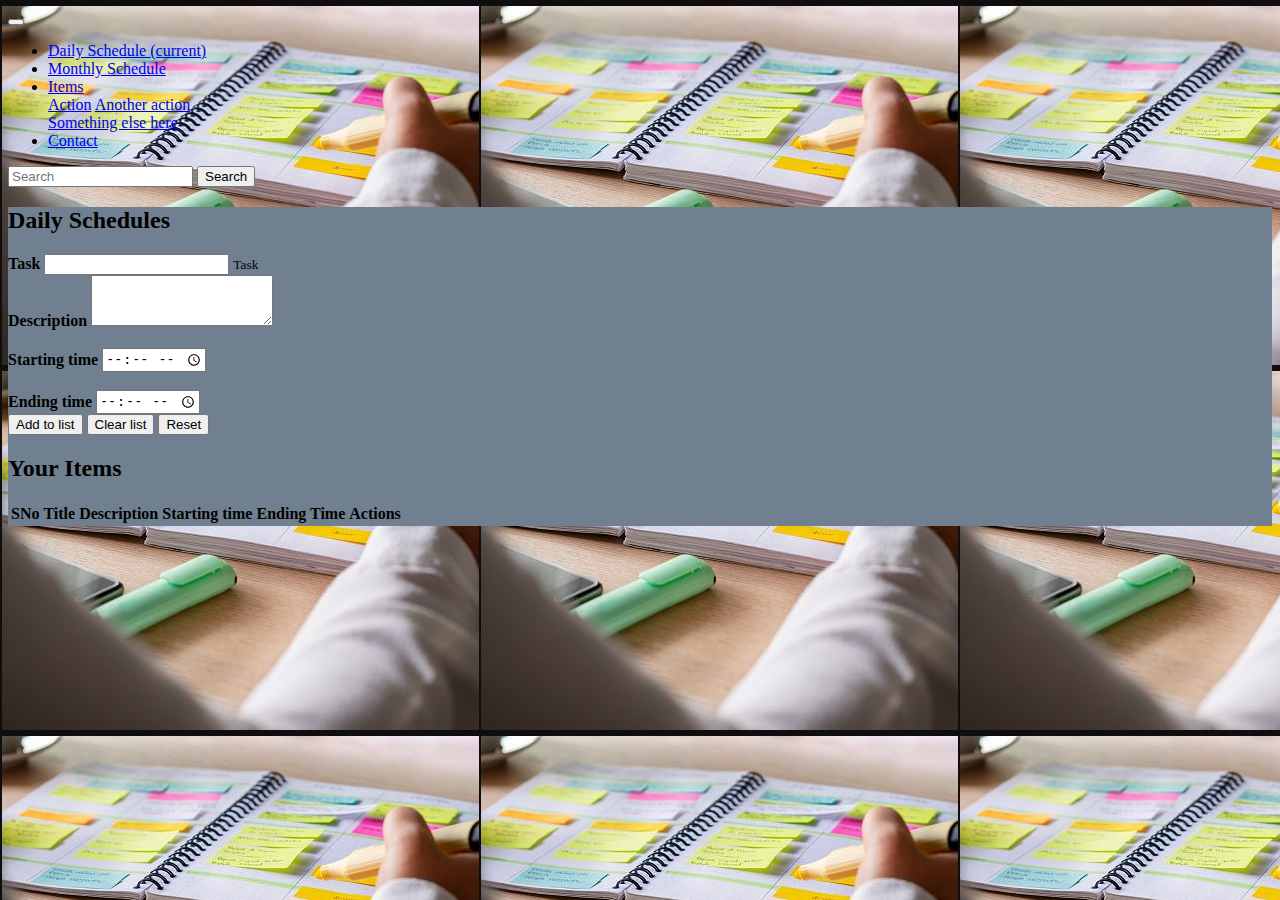
<file: index.html>
<!doctype html>
<html lang="en">

<head>
    <!-- Required meta tags -->
    <meta charset="utf-8">
    <meta name="viewport" content="width=device-width, initial-scale=1, shrink-to-fit=no">
<link href="cis.css" rel="stylesheet">
    <!-- Bootstrap CSS -->
    <link rel="stylesheet" href="https://stackpath.bootstrapcdn.com/bootstrap/4.5.0/css/bootstrap.min.css"
        integrity="sha384-9aIt2nRpC12Uk9gS9baDl411NQApFmC26EwAOH8WgZl5MYYxFfc+NcPb1dKGj7Sk" crossorigin="anonymous">

    <title>DAILY PLANAR</title>
</head>

<body>
    <nav class="navbar navbar-expand-lg navbar-dark bg-dark">
        <!-- <a class="navbar-brand" href="file:///C:/Users/HP/schedule.html">Home </a> -->
        <button class="navbar-toggler" type="button" data-toggle="collapse" data-target="#navbarSupportedContent"
            aria-controls="navbarSupportedContent" aria-expanded="false" aria-label="Toggle navigation">
            <span class="navbar-toggler-icon"></span>
        </button>

        <div class="collapse navbar-collapse" id="navbarSupportedContent">
            <ul class="navbar-nav mr-auto">
                <li class="nav-item active">
                    <a class="nav-link" href="H:\projects\schedule-planner\index.html">Daily Schedule <span class="sr-only">(current)</span></a>
                </li>
                <li class="nav-item">
                    <a class="nav-link " href="H:\projects\schedule-planner\to-dolist.html">Monthly Schedule</a>
                </li>
                <li class="nav-item dropdown">
                    <a class="nav-link dropdown-toggle" href="#" id="navbarDropdown" role="button"
                        data-toggle="dropdown" aria-haspopup="true" aria-expanded="false">
                        Items
                    </a>
                    <div class="dropdown-menu" aria-labelledby="navbarDropdown">
                        <a class="dropdown-item" href="#">Action</a>
                        <a class="dropdown-item" href="#">Another action</a>
                        <div class="dropdown-divider"></div>
                        <a class="dropdown-item" href="#">Something else here</a>
                    </div>
                </li>
                <li class="nav-item">
                    <a class="nav-link" href="#" tabindex="-1" aria-disabled="true">Contact</a>
                </li>
            </ul>
            <form class="form-inline my-2 my-lg-0">
                <input class="form-control mr-sm-2" type="search" placeholder="Search" aria-label="Search">
                <button class="btn btn-outline-success my-2 my-sm-0" type="submit">Search</button>
            </form>
        </div>
    </nav>
    
    <div class="container my-4"style="background-color:	#708090"s >
        <h2 class="text-center">Daily Schedules</h2>
        <form class="myForm">
            <div class="form-group">
                <label for="title"><b>Task</b></label>
                <input type="text" class="form-control" id="title" aria-describedby="emailHelp">
                <small id="emailHelp" class="form-text text-muted">Task</small>
            </div>

            <div class="form-group">
                <label for="description"><b>Description</b></label>
                <textarea class="form-control" id="description" rows="3"></textarea>
            </div>
           <div class="form-group">
      <label for="title"><br><b>Starting time</b></label>
      
     <input type="time" id="t1"><br></div>
   <div class="form-group">
    <label for="title"><br><b>Ending time</b></label>
   <input type="time" id="t2"><br></div>
  
            <button   id="add" class="btn btn-primary">Add to list</button>
            <button  id="clear" class="btn btn-primary" onclick="clearStorage()">Clear list</button>
            <button  id="reset" class="btn btn-primary" >Reset</button>
   </form>
        <div id="items" class="my-4">
            <h2>Your Items</h2>
            <table class="table">
                <thead>
                  <tr>
                    <th scope="col">SNo</th>
                    <th scope="col">Title</th>
                    <th scope="col">Description</th> 
                    <th scope="col"> Starting time</th> 
                    <th scope="col"> Ending Time</th> 
                    
                    <th scope="col">Actions</th> 
                  </tr>
                </thead>
                <tbody id="tableBody">
                  <!-- <tr>
                    <th scope="row">1</th>
                    <td>Get some Coffee</td>
                    <td>You need coffee as you are a coder</td> 
                    <td><button class="btn btn-sm btn-primary">Delete</button></td> 
                  </tr>
                   -->
                </tbody>
              </table>
        </div>
    </div>

    <!-- Optional JavaScript -->
    <!-- jQuery first, then Popper.js, then Bootstrap JS -->
    <script src="https://code.jquery.com/jquery-3.5.1.slim.min.js"
        integrity="sha384-DfXdz2htPH0lsSSs5nCTpuj/zy4C+OGpamoFVy38MVBnE+IbbVYUew+OrCXaRkfj"
        crossorigin="anonymous"></script>
    <script src="https://cdn.jsdelivr.net/npm/popper.js@1.16.0/dist/umd/popper.min.js"
        integrity="sha384-Q6E9RHvbIyZFJoft+2mJbHaEWldlvI9IOYy5n3zV9zzTtmI3UksdQRVvoxMfooAo"
        crossorigin="anonymous"></script>
    <script src="https://stackpath.bootstrapcdn.com/bootstrap/4.5.0/js/bootstrap.min.js"
        integrity="sha384-OgVRvuATP1z7JjHLkuOU7Xw704+h835Lr+6QL9UvYjZE3Ipu6Tp75j7Bh/kR0JKI"
        crossorigin="anonymous"></script>
        <script>
            function getAndUpdate(){
                console.log("Updating List...");
                tit = document.getElementById('title').value;
                desc = document.getElementById('description').value;
                t1 = document.getElementById('t1').value;
                t2 = document.getElementById('t2').value;
               
                if (localStorage.getItem('itemsJson')==null){
                    itemJsonArray = [];
                    itemJsonArray.push([tit, desc,t1,t2]);
                    localStorage.setItem('itemsJson', JSON.stringify(itemJsonArray))
                }
                else{
                    itemJsonArrayStr = localStorage.getItem('itemsJson')
                    itemJsonArray = JSON.parse(itemJsonArrayStr);
                    itemJsonArray.push([tit, desc,t1,t2]);
                    localStorage.setItem('itemsJson', JSON.stringify(itemJsonArray))
                }
                update();
            }

            function update(){
                if (localStorage.getItem('itemsJson')==null){
                    itemJsonArray = []; 
                    localStorage.setItem('itemsJson', JSON.stringify(itemJsonArray))
                } 
                else{
                    itemJsonArrayStr = localStorage.getItem('itemsJson')
                    itemJsonArray = JSON.parse(itemJsonArrayStr); 
                }
                // Populate the table
                let tableBody = document.getElementById("tableBody");
                let str = "";
                itemJsonArray.forEach((element, index) => {
                    str += `
                    <tr>
                    <th scope="row">${index + 1}</th>
                    <td>${element[0]}</td>
                    <td>${element[1]}</td> 
                    <td>${element[2]}</td>
                    <td>${element[3]}</td>
           
                    <td><button class="btn btn-sm btn-primary" onclick="deleted(${index})">Delete</button></td> 
                    </tr>`; 
                });
                tableBody.innerHTML = str;
            }
            add = document.getElementById("add");
            add.addEventListener("click", getAndUpdate);
            update();
            function deleted(itemIndex){
                console.log("Delete", itemIndex);
                itemJsonArrayStr = localStorage.getItem('itemsJson')
                itemJsonArray = JSON.parse(itemJsonArrayStr);
                // Delete itemIndex element from the array
                itemJsonArray.splice(itemIndex, 1);
                localStorage.setItem('itemsJson', JSON.stringify(itemJsonArray));
                update();

            }
            function clearStorage(){
                if (confirm("Do you areally want to clear?")){
                console.log('Clearing the storage')
                localStorage.clear();
                update()
                }
            }
        </script>
</body>

</html>
</file>
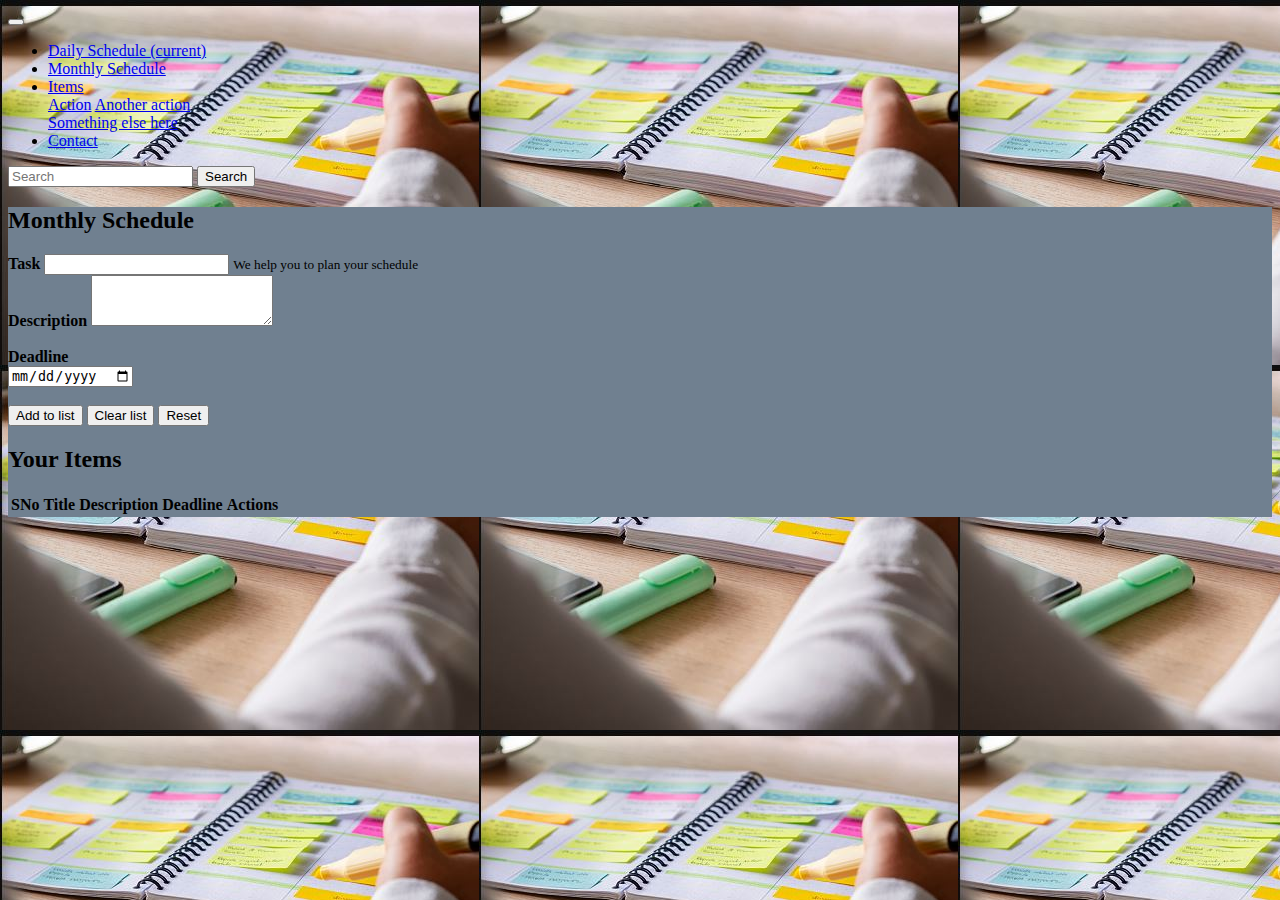
<file: to-dolist.html>
<!doctype html>
<html lang="en">

<head>
    <!-- Required meta tags -->
    <meta charset="utf-8">
    <meta name="viewport" content="width=device-width, initial-scale=1, shrink-to-fit=no">

    <!-- Bootstrap CSS -->
    <link rel="stylesheet" href="https://stackpath.bootstrapcdn.com/bootstrap/4.5.0/css/bootstrap.min.css"
        integrity="sha384-9aIt2nRpC12Uk9gS9baDl411NQApFmC26EwAOH8WgZl5MYYxFfc+NcPb1dKGj7Sk" crossorigin="anonymous">
        <link href="cis.css" rel="stylesheet">
    <title>MOTHLY PLANAR </title>
</head>

<body>
    <nav class="navbar navbar-expand-lg navbar-dark bg-dark">
        <!-- <a class="navbar-brand" href="file:///C:/Users/HP/schedule.html">Home </a> -->
        <button class="navbar-toggler" type="button" data-toggle="collapse" data-target="#navbarSupportedContent"
            aria-controls="navbarSupportedContent" aria-expanded="false" aria-label="Toggle navigation">
            <span class="navbar-toggler-icon"></span>
        </button>

        <div class="collapse navbar-collapse" id="navbarSupportedContent">
            <ul class="navbar-nav mr-auto">
              
                <li class="nav-item ">
                    <a class="nav-link" href="H:\projects\schedule-planner\index.html">Daily Schedule <span class="sr-only">(current)</span></a>
                </li>
                <li class="nav-item active">
                  <a class="nav-link" href="H:\projects\schedule-planner\to-dolist.html">Monthly Schedule</a>
              </li>
                <li class="nav-item dropdown">
                    <a class="nav-link dropdown-toggle" href="#" id="navbarDropdown" role="button"
                        data-toggle="dropdown" aria-haspopup="true" aria-expanded="false">
                        Items
                    </a>
                    <div class="dropdown-menu" aria-labelledby="navbarDropdown">
                        <a class="dropdown-item" href="#">Action</a>
                        <a class="dropdown-item" href="#">Another action</a>
                        <div class="dropdown-divider"></div>
                        <a class="dropdown-item" href="#">Something else here</a>
                    </div>
                </li>
                <li class="nav-item">
                    <a class="nav-link" href="#" tabindex="-1" aria-disabled="true">Contact</a>
                </li>
            </ul>
            <form class="form-inline my-2 my-lg-0">
                <input class="form-control mr-sm-2" type="search" placeholder="Search" aria-label="Search">
                <button class="btn btn-outline-success my-2 my-sm-0" type="submit">Search</button>
            </form>
        </div>
    </nav>

    <div class="container my-4"style="background-color: 	#708090" >
        <h2 class="text-center">Monthly Schedule</h2>
         <form class="myForm">
            <div class="form-group">
                <label for="title"><b>Task</b></label>
                <input type="text" class="form-control" id="title1" aria-describedby="emailHelp">
                <small id="text2" class="form-text text-muted">We help you to plan your schedule</small>
            </div>

            <div class="form-group">
                <label for="description"><b>Description</b></label>
                <textarea class="form-control" id="description1" rows="3"></textarea>
            </div>
           <div class="form-group">
      <label for="title"><br><b>Deadline</b></label>
      <br>
     <input type="date" id="t4"><br></div>
   <br>
   
   
            <button   id="add1" class="btn btn-primary">Add to list</button>
            <button  id="clear1" class="btn btn-primary" onclick="clearStorage()">Clear list</button>
            <button  id="reset" class="btn btn-primary" >Reset</button>
          </form>
        <div id="items1" class="my-4">
            <h2>Your Items</h2>
            <table class="table">
                <thead>
                  <tr>
                    <th scope="col">SNo</th>
                    <th scope="col">Title</th>
                    <th scope="col">Description</th> 
                    <th scope="col"> Deadline</th> 
                    <th scope="col">Actions</th> 
                  </tr>
                </thead>
                <tbody id="tableBody1">
                  <!-- <tr>
                    <th scope="row">1</th>
                    <td>Get some Coffee</td>
                    <td>You need coffee as you are a coder</td> 
                    <td><button class="btn btn-sm btn-primary">Delete</button></td> 
                  </tr>
                   -->
                </tbody>
              </table>
        </div>
    </div>

    <!-- Optional JavaScript -->
    <!-- jQuery first, then Popper.js, then Bootstrap JS -->
    <script src="https://code.jquery.com/jquery-3.5.1.slim.min.js"
        integrity="sha384-DfXdz2htPH0lsSSs5nCTpuj/zy4C+OGpamoFVy38MVBnE+IbbVYUew+OrCXaRkfj"
        crossorigin="anonymous"></script>
    <script src="https://cdn.jsdelivr.net/npm/popper.js@1.16.0/dist/umd/popper.min.js"
        integrity="sha384-Q6E9RHvbIyZFJoft+2mJbHaEWldlvI9IOYy5n3zV9zzTtmI3UksdQRVvoxMfooAo"
        crossorigin="anonymous"></script>
    <script src="https://stackpath.bootstrapcdn.com/bootstrap/4.5.0/js/bootstrap.min.js"
        integrity="sha384-OgVRvuATP1z7JjHLkuOU7Xw704+h835Lr+6QL9UvYjZE3Ipu6Tp75j7Bh/kR0JKI"
        crossorigin="anonymous"></script>
        <script>
            function getnUpdate(){
                console.log("Updating List...");
                tit1 = document.getElementById('title1').value;
                desc1 = document.getElementById('description1').value;
                t4 = document.getElementById('t4').value;
            
                if (localStorage.getItem('itemsJson')==null){
                    itemJsonArray = [];
                    itemJsonArray.push([tit1, desc1,t4]);
                    localStorage.setItem('itemsJson', JSON.stringify(itemJsonArray))
                }
                else{
                    itemJsonArrayStr = localStorage.getItem('itemsJson')
                    itemJsonArray = JSON.parse(itemJsonArrayStr);
                    itemJsonArray.push([tit1, desc1,t4]);
                    localStorage.setItem('itemsJson', JSON.stringify(itemJsonArray))
                }
                update();
            }

            function update(){
                if (localStorage.getItem('itemsJson')==null){
                    itemJsonArray = []; 
                    localStorage.setItem('itemsJson', JSON.stringify(itemJsonArray))
                } 
                else{
                    itemJsonArrayStr = localStorage.getItem('itemsJson')
                    itemJsonArray = JSON.parse(itemJsonArrayStr); 
                }
                // Populate the table
                let tableBody1 = document.getElementById("tableBody1");
                let str1 = "";
                itemJsonArray.forEach((element, index) => {
                    str1 += `
                    <tr>
                    <th scope="row">${index + 1}</th>
                    <td>${element[0]}</td>
                    <td>${element[1]}</td> 
                    <td>${element[2]}</td>
                   
                    <td><button class="btn btn-sm btn-primary" onclick="deleted1(${index})">Delete</button></td> 
                    </tr>`; 
                });
                tableBody1.innerHTML = str1;
            }
            add = document.getElementById("add1");
            add.addEventListener("click", getnUpdate);
            update();
            function deleted1(itemIndex){
                console.log("Delete", itemIndex);
                itemJsonArrayStr = localStorage.getItem('itemsJson')
                itemJsonArray = JSON.parse(itemJsonArrayStr);
                // Delete itemIndex element from the array
                itemJsonArray.splice(itemIndex, 1);
                localStorage.setItem('itemsJson', JSON.stringify(itemJsonArray));
                update();

            }
            function clearStorage(){
                if (confirm("Do you areally want to clear?")){
                console.log('Clearing the storage')
                localStorage.clear();
                update()
                }
            }
        </script>
</body>

</html>
</file>
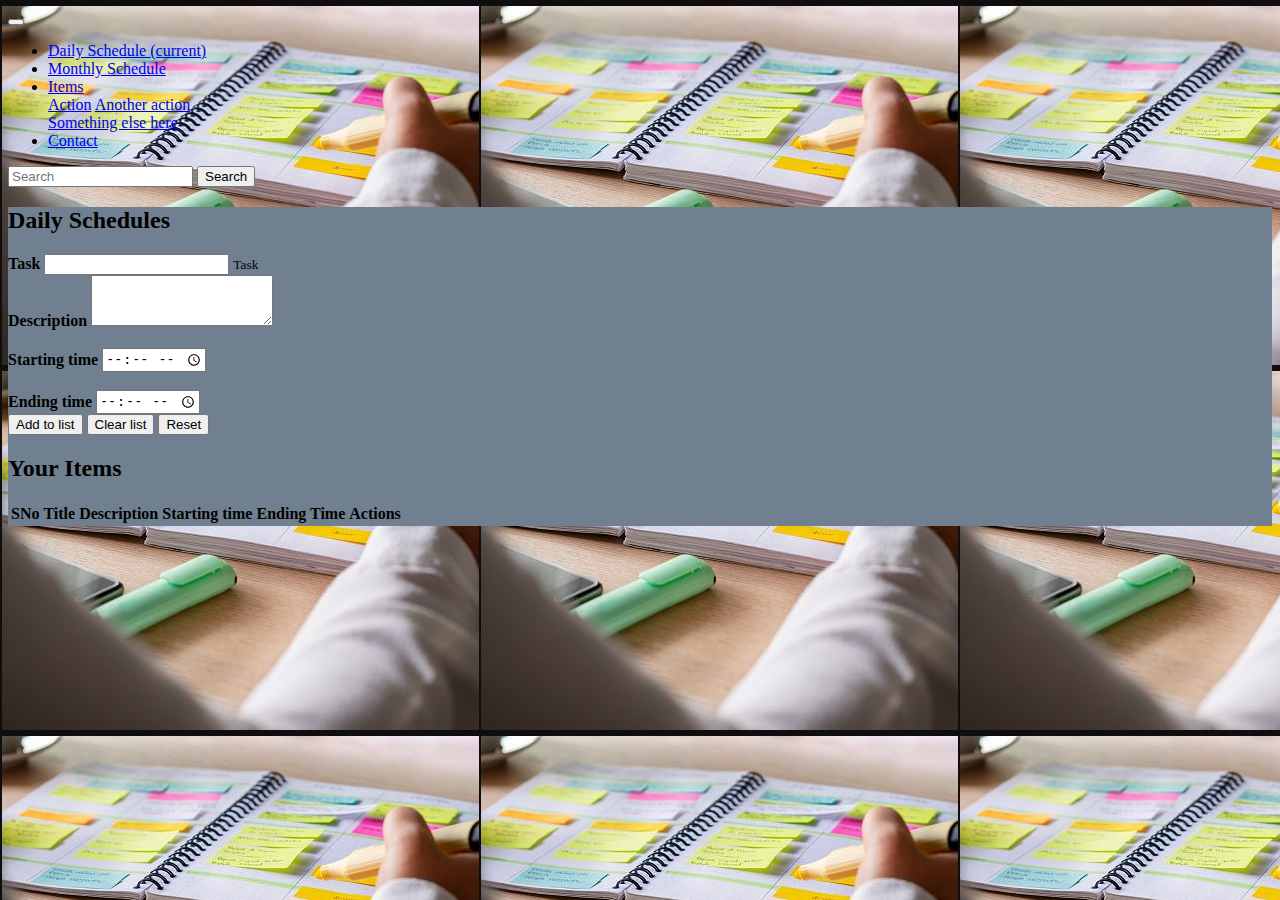
<file: work.html>
<!doctype html>
<html lang="en">

<head>
    <!-- Required meta tags -->
    <meta charset="utf-8">
    <meta name="viewport" content="width=device-width, initial-scale=1, shrink-to-fit=no">
<link href="cis.css" rel="stylesheet">
    <!-- Bootstrap CSS -->
    <link rel="stylesheet" href="https://stackpath.bootstrapcdn.com/bootstrap/4.5.0/css/bootstrap.min.css"
        integrity="sha384-9aIt2nRpC12Uk9gS9baDl411NQApFmC26EwAOH8WgZl5MYYxFfc+NcPb1dKGj7Sk" crossorigin="anonymous">

    <title>DAILY PLANAR</title>
</head>

<body>
    <nav class="navbar navbar-expand-lg navbar-dark bg-dark">
        <!-- <a class="navbar-brand" href="file:///C:/Users/HP/schedule.html">Home </a> -->
        <button class="navbar-toggler" type="button" data-toggle="collapse" data-target="#navbarSupportedContent"
            aria-controls="navbarSupportedContent" aria-expanded="false" aria-label="Toggle navigation">
            <span class="navbar-toggler-icon"></span>
        </button>

        <div class="collapse navbar-collapse" id="navbarSupportedContent">
            <ul class="navbar-nav mr-auto">
                <li class="nav-item active">
                    <a class="nav-link" href="H:\projects\schedule-planner\work.html">Daily Schedule <span class="sr-only">(current)</span></a>
                </li>
                <li class="nav-item">
                    <a class="nav-link " href="H:\projects\schedule-planner\to-dolist.html">Monthly Schedule</a>
                </li>
                <li class="nav-item dropdown">
                    <a class="nav-link dropdown-toggle" href="#" id="navbarDropdown" role="button"
                        data-toggle="dropdown" aria-haspopup="true" aria-expanded="false">
                        Items
                    </a>
                    <div class="dropdown-menu" aria-labelledby="navbarDropdown">
                        <a class="dropdown-item" href="#">Action</a>
                        <a class="dropdown-item" href="#">Another action</a>
                        <div class="dropdown-divider"></div>
                        <a class="dropdown-item" href="#">Something else here</a>
                    </div>
                </li>
                <li class="nav-item">
                    <a class="nav-link" href="#" tabindex="-1" aria-disabled="true">Contact</a>
                </li>
            </ul>
            <form class="form-inline my-2 my-lg-0">
                <input class="form-control mr-sm-2" type="search" placeholder="Search" aria-label="Search">
                <button class="btn btn-outline-success my-2 my-sm-0" type="submit">Search</button>
            </form>
        </div>
    </nav>
    
    <div class="container my-4"style="background-color:	#708090"s >
        <h2 class="text-center">Daily Schedules</h2>
        <form class="myForm">
            <div class="form-group">
                <label for="title"><b>Task</b></label>
                <input type="text" class="form-control" id="title" aria-describedby="emailHelp">
                <small id="emailHelp" class="form-text text-muted">Task</small>
            </div>

            <div class="form-group">
                <label for="description"><b>Description</b></label>
                <textarea class="form-control" id="description" rows="3"></textarea>
            </div>
           <div class="form-group">
      <label for="title"><br><b>Starting time</b></label>
      
     <input type="time" id="t1"><br></div>
   <div class="form-group">
    <label for="title"><br><b>Ending time</b></label>
   <input type="time" id="t2"><br></div>
  
            <button   id="add" class="btn btn-primary">Add to list</button>
            <button  id="clear" class="btn btn-primary" onclick="clearStorage()">Clear list</button>
            <button  id="reset" class="btn btn-primary" >Reset</button>
   </form>
        <div id="items" class="my-4">
            <h2>Your Items</h2>
            <table class="table">
                <thead>
                  <tr>
                    <th scope="col">SNo</th>
                    <th scope="col">Title</th>
                    <th scope="col">Description</th> 
                    <th scope="col"> Starting time</th> 
                    <th scope="col"> Ending Time</th> 
                    
                    <th scope="col">Actions</th> 
                  </tr>
                </thead>
                <tbody id="tableBody">
                  <!-- <tr>
                    <th scope="row">1</th>
                    <td>Get some Coffee</td>
                    <td>You need coffee as you are a coder</td> 
                    <td><button class="btn btn-sm btn-primary">Delete</button></td> 
                  </tr>
                   -->
                </tbody>
              </table>
        </div>
    </div>

    <!-- Optional JavaScript -->
    <!-- jQuery first, then Popper.js, then Bootstrap JS -->
    <script src="https://code.jquery.com/jquery-3.5.1.slim.min.js"
        integrity="sha384-DfXdz2htPH0lsSSs5nCTpuj/zy4C+OGpamoFVy38MVBnE+IbbVYUew+OrCXaRkfj"
        crossorigin="anonymous"></script>
    <script src="https://cdn.jsdelivr.net/npm/popper.js@1.16.0/dist/umd/popper.min.js"
        integrity="sha384-Q6E9RHvbIyZFJoft+2mJbHaEWldlvI9IOYy5n3zV9zzTtmI3UksdQRVvoxMfooAo"
        crossorigin="anonymous"></script>
    <script src="https://stackpath.bootstrapcdn.com/bootstrap/4.5.0/js/bootstrap.min.js"
        integrity="sha384-OgVRvuATP1z7JjHLkuOU7Xw704+h835Lr+6QL9UvYjZE3Ipu6Tp75j7Bh/kR0JKI"
        crossorigin="anonymous"></script>
        <script>
            function getAndUpdate(){
                console.log("Updating List...");
                tit = document.getElementById('title').value;
                desc = document.getElementById('description').value;
                t1 = document.getElementById('t1').value;
                t2 = document.getElementById('t2').value;
               
                if (localStorage.getItem('itemsJson')==null){
                    itemJsonArray = [];
                    itemJsonArray.push([tit, desc,t1,t2]);
                    localStorage.setItem('itemsJson', JSON.stringify(itemJsonArray))
                }
                else{
                    itemJsonArrayStr = localStorage.getItem('itemsJson')
                    itemJsonArray = JSON.parse(itemJsonArrayStr);
                    itemJsonArray.push([tit, desc,t1,t2]);
                    localStorage.setItem('itemsJson', JSON.stringify(itemJsonArray))
                }
                update();
            }

            function update(){
                if (localStorage.getItem('itemsJson')==null){
                    itemJsonArray = []; 
                    localStorage.setItem('itemsJson', JSON.stringify(itemJsonArray))
                } 
                else{
                    itemJsonArrayStr = localStorage.getItem('itemsJson')
                    itemJsonArray = JSON.parse(itemJsonArrayStr); 
                }
                // Populate the table
                let tableBody = document.getElementById("tableBody");
                let str = "";
                itemJsonArray.forEach((element, index) => {
                    str += `
                    <tr>
                    <th scope="row">${index + 1}</th>
                    <td>${element[0]}</td>
                    <td>${element[1]}</td> 
                    <td>${element[2]}</td>
                    <td>${element[3]}</td>
           
                    <td><button class="btn btn-sm btn-primary" onclick="deleted(${index})">Delete</button></td> 
                    </tr>`; 
                });
                tableBody.innerHTML = str;
            }
            add = document.getElementById("add");
            add.addEventListener("click", getAndUpdate);
            update();
            function deleted(itemIndex){
                console.log("Delete", itemIndex);
                itemJsonArrayStr = localStorage.getItem('itemsJson')
                itemJsonArray = JSON.parse(itemJsonArrayStr);
                // Delete itemIndex element from the array
                itemJsonArray.splice(itemIndex, 1);
                localStorage.setItem('itemsJson', JSON.stringify(itemJsonArray));
                update();

            }
            function clearStorage(){
                if (confirm("Do you areally want to clear?")){
                console.log('Clearing the storage')
                localStorage.clear();
                update()
                }
            }
        </script>
</body>

</html>
</file>
<file: cis.css>
body {
    background-image: url("main.jpg");

   }
</file>
